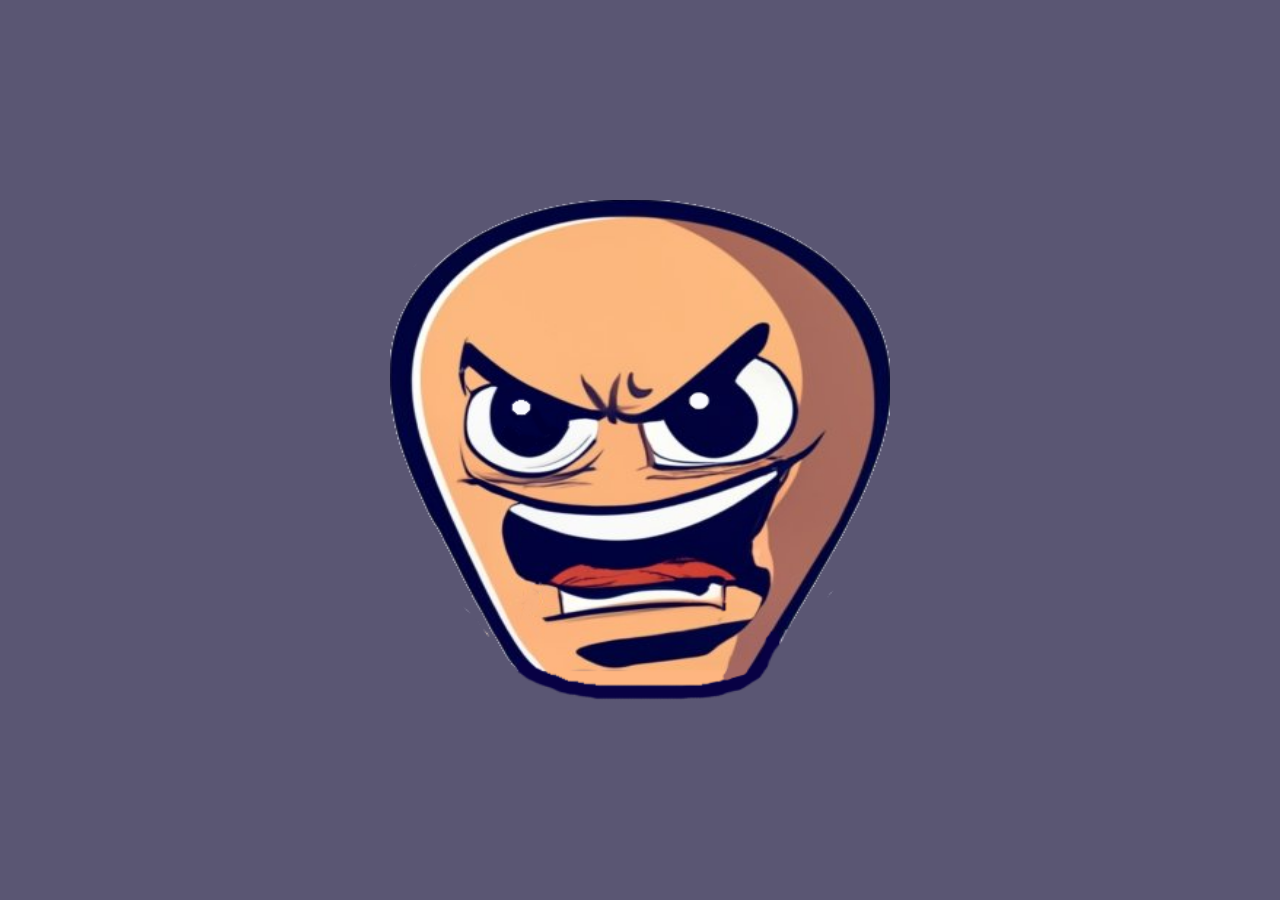
<file: index.html>
<!DOCTYPE html>
<html lang="es">
<head>
    <meta charset="UTF-8">
    <meta name="viewport" content="width=device-width, initial-scale=1.0">
    <link rel="icon" href="Assets/WebPage/Img/LogoDummy.png">
    <title>Dummy Studios</title>
    <link rel="stylesheet" href="css/intro.css">

    <script>
        // Script para manejar eventos en la pestaña de Intro
        document.addEventListener('DOMContentLoaded', function () {
            document.body.addEventListener('click', function() {
                // Redirige a la siguiente pestaña
                window.location.href = 'Html/_historia.html';
            });
        });
    </script>
</head>
<body>
    <div class="intro-animacion1">
        <img src="Assets/WebPage/Img/LogoDummy.png" alt="Animación1">
        <div class="intro-animacion2">
            <img src="Assets/WebPage/Img/LoadingScreen.png" alt="Animación2">
            <div class="presents"> 
                <p>Presents</p>
            </div>
            <div class="tid">
                <p>TID</p>
            </div>
        </div>
        
    </div>
    <div class="click-to-continue">
        <p>Haz click para continuar.</p>
    </div>
</body>
</html>
</file>
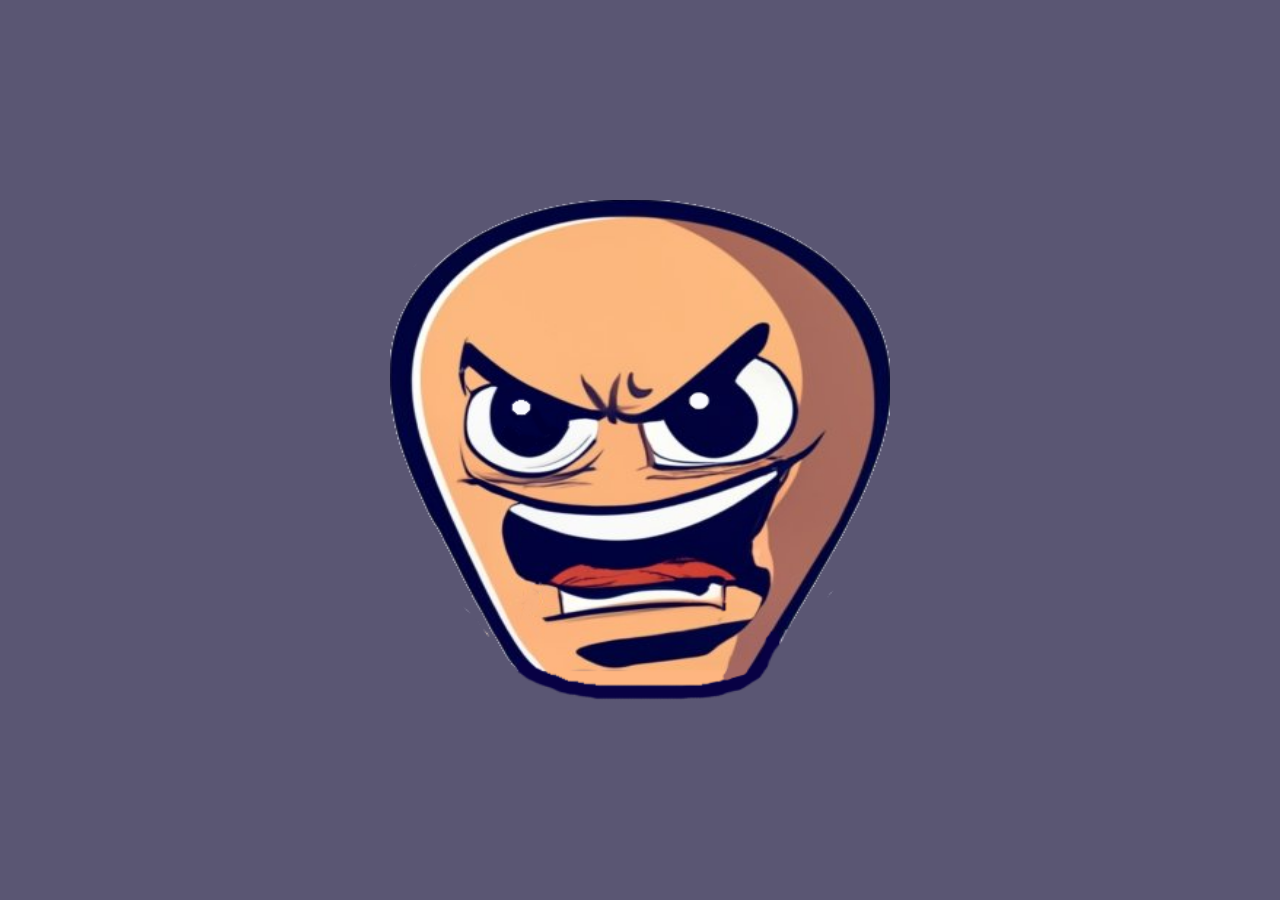
<file: _intro.html>
<!DOCTYPE html>
<html lang="es">
<head>
    <meta charset="UTF-8">
    <meta name="viewport" content="width=device-width, initial-scale=1.0">
    <link rel="icon" href="Assets/WebPage/Img/LogoDummy.png">
    <title>Dummy Studios</title>
    <link rel="stylesheet" href="css/intro.css">

    <script>
        // Script para manejar eventos en la pestaña de Intro
        document.addEventListener('DOMContentLoaded', function () {
            document.body.addEventListener('click', function() {
                // Redirige a la siguiente pestaña
                window.location.href = 'Html/_historia.html';
            });
        });
    </script>
</head>
<body>
    <div class="intro-animacion1">
        <img src="Assets/WebPage/Img/LogoDummy.png" alt="Animación1">
        <div class="intro-animacion2">
            <img src="Assets/WebPage/Img/LoadingScreen.png" alt="Animación2">
            <div class="presents"> 
                <p>Presents</p>
            </div>
            <div class="tid">
                <p>TID</p>
            </div>
        </div>
        
    </div>
    <div class="click-to-continue">
        <p>Haz click para continuar.</p>
    </div>
</body>
</html>
</file>
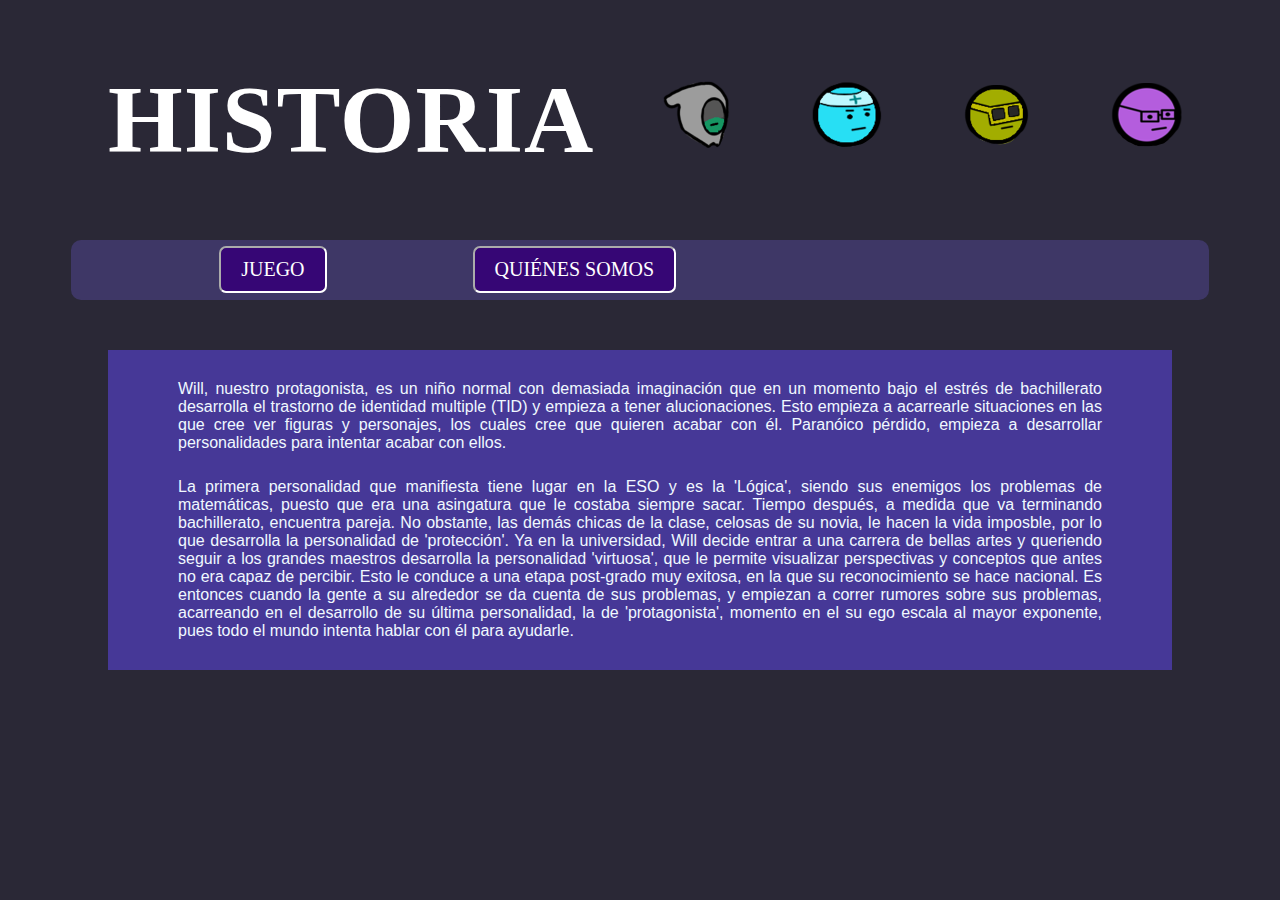
<file: Html/_historia.html>
<!DOCTYPE html>
<html lang="es">
<head>
    <meta charset="UTF-8">
    <meta name="viewport" content="width=device-width, initial-scale=1.0">
    <link rel="icon" href="../Assets/WebPage/Img/LogoDummy.png">
    <link rel="stylesheet" href="../css/historia.css">
    <title>Historia</title>
</head>
<body>
    <div class="title-container">
        <h1>Historia</h1>
    </div>
    <div class="characters-container">
        <li>
            <img src="../Assets/UI/Protagonist_Icon.png" alt="Protagonist_Icon">
            <img src="../Assets/UI/Defender_Icon.png" alt="Defender_Icon">
            <img src="../Assets/UI/Virtuous_Icon.png" alt="Virtuous_Icon">
            <img src="../Assets/UI/Logic_Icon.png" alt="Logic_Icon">
        </li>
    </div>
    <div class="buttons-container">
        <div class="buttons">
            <a href="./_juego.html">Juego</a>
            <a href="./_quienes_somos.html">Quiénes somos</a>
        </div>
    </div>
    <div class="history-container">
        <p>Will, nuestro protagonista, es un niño normal con demasiada imaginación que en un momento bajo el estrés 
            de bachillerato desarrolla el trastorno de identidad multiple (TID) y empieza a tener alucionaciones.
            Esto empieza a acarrearle situaciones en las que cree ver figuras y personajes, los cuales cree que quieren 
            acabar con él. Paranóico pérdido, empieza a desarrollar personalidades para intentar acabar con ellos.</p>
        <p>La primera personalidad que manifiesta tiene lugar en la ESO y es la 'Lógica', siendo sus enemigos los problemas de 
            matemáticas, puesto que era una asingatura que le costaba siempre sacar. 
            Tiempo después, a medida que va terminando bachillerato, encuentra pareja. No obstante, las demás chicas 
            de la clase, celosas de su novia, le hacen la vida imposble, por lo que desarrolla la personalidad de 'protección'.
            Ya en la universidad, Will decide entrar a una carrera de bellas artes y queriendo seguir a los 
            grandes maestros desarrolla la personalidad 'virtuosa', que le permite visualizar perspectivas y conceptos
            que antes no era capaz de percibir. Esto le conduce a una etapa post-grado muy exitosa, en la que su reconocimiento
            se hace nacional.
            Es entonces cuando la gente a su alrededor se da cuenta de sus problemas, y empiezan a correr rumores sobre sus
            problemas, acarreando en el desarrollo de su última personalidad, la de 'protagonista', momento en el su ego
            escala al mayor exponente, pues todo el mundo intenta hablar con él para ayudarle.</p>
    </div>
</body>
</html>
</file>
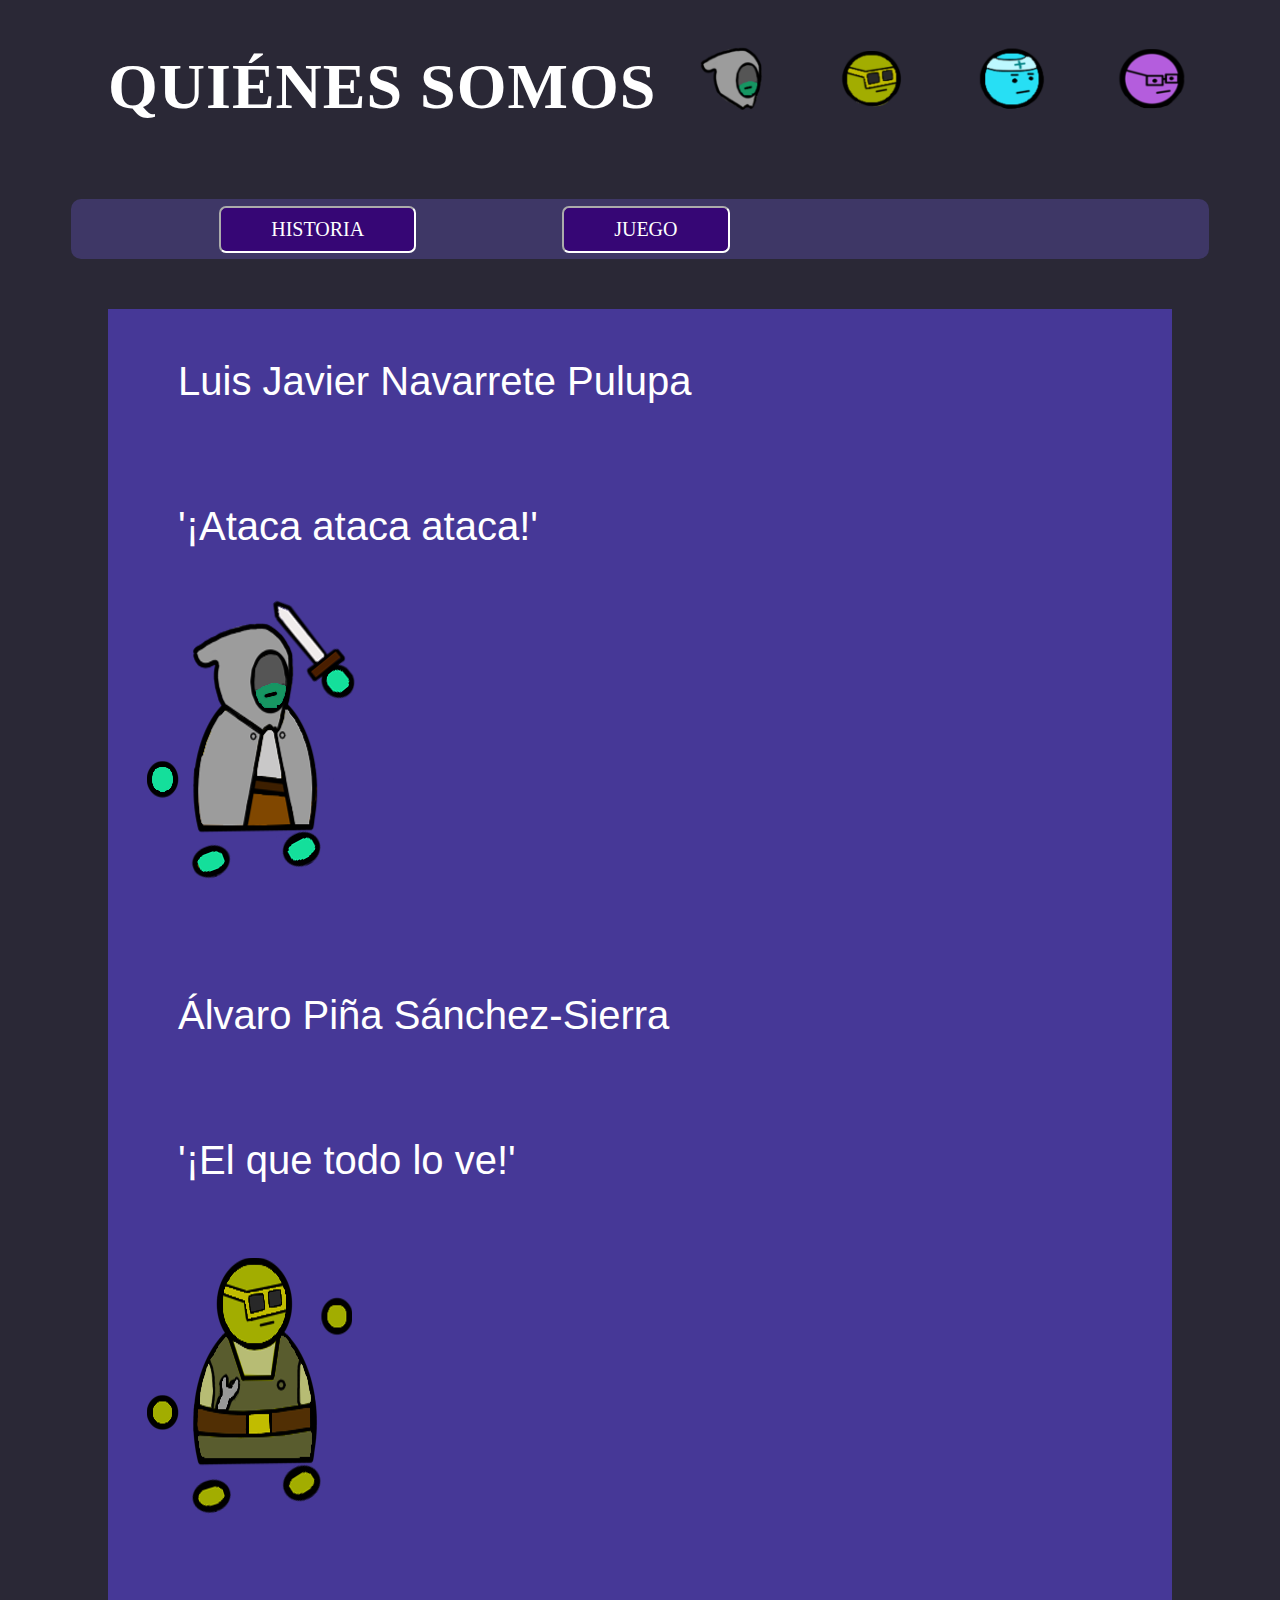
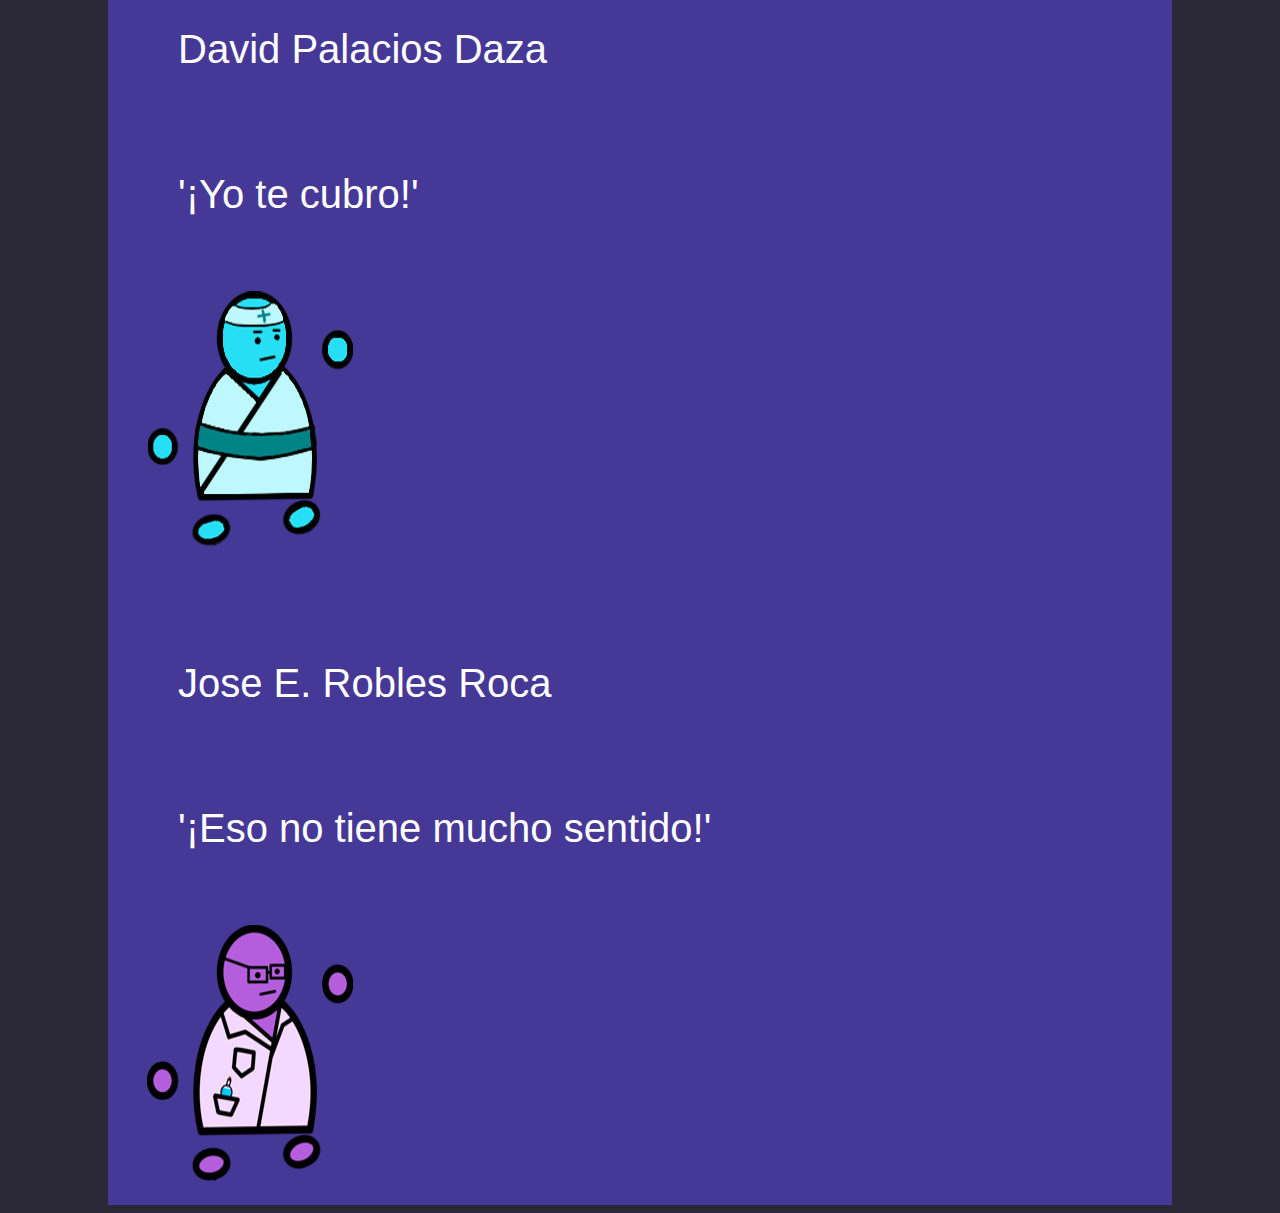
<file: Html/_quienes_somos.html>
<!DOCTYPE html>
<html lang="es">
<head>
    <meta charset="UTF-8">
    <meta name="viewport" content="width=device-width, initial-scale=1.0">
    <link rel="icon" href="../Assets/WebPage/Img/LogoDummy.png">
    <link rel="stylesheet" href="../css/quienes_somos.css">
    <title>Quiénes somos</title>
</head>
<body>
    <div class="title-container">
        <h1>Quiénes somos</h1>
    </div>
    <div class="characters-container">
        <li>
            <img src="../Assets/UI/Protagonist_Icon.png" alt="Protagonist_Icon">
            <img src="../Assets/UI/Virtuous_Icon.png" alt="Virtuous_Icon">
            <img src="../Assets/UI/Defender_Icon.png" alt="Defender_Icon">
            <img src="../Assets/UI/Logic_Icon.png" alt="Logic_Icon">
        </li>
    </div>
    <div class="buttons-container">
        <div class="buttons">
            <a href="./_historia.html">Historia</a>
            <a href="./_juego.html">Juego</a>
        </div>
    </div>
    <div class="about-us-container">
        <p>Luis Javier Navarrete Pulupa</p>
        <p>'¡Ataca ataca ataca!'</p>
        <img src="../Assets/Characters/Protagonist_Jump.png" alt="Imagen 1">
        <p>Álvaro Piña Sánchez-Sierra</p>
        <p>'¡El que todo lo ve!'</p>
        <img src="../Assets/Characters/Virtuous_Jump.png" alt="Imagen 2">
        <p>David Palacios Daza</p>
        <p>'¡Yo te cubro!'</p>
        <img src="../Assets/Characters/Defender_Jump.png" alt="Imagen 4">
        <p>Jose E. Robles Roca</p>
        <p>'¡Eso no tiene mucho sentido!'</p>
        <img src="../Assets/Characters/Logic_Jump.png" alt="Imagen 3">
        <!-- Otros textos e imágenes aquí -->
    </div>
</body>
</html>
</file>
<file: css/intro.css>
/* Estilos generales */
body {
    margin: 0;
    padding: 0;
    background-color: #5A5673;
    overflow: hidden;
}

/* Estilos específicos para cada pestaña */
.intro-animacion1 {
    display: flex;
    flex-direction: column;
    align-items: center;
    justify-content: center;
    height: 100vh;
}   

.intro-animacion1 img {
    position: relative;
    width: 500px;
    height: 500px;
    animation: mover-imagen 5s ease-out;
    animation-fill-mode: forwards;
    opacity: 1;
}

/*Animacion de la imagen Dummy (Desplazamiento hacia el centro de la pantalla*/
@keyframes mover-imagen {
    0% {
        transform: translateY(-50%);
        opacity: 1;
    }
    60%{
        transform: translateY(5%);
        opacity: 1;
    }
    100%{
        opacity: 0;
    }
}

.intro-animacion2 {
    display: flex;
    flex-direction: column; 
    align-items: center;
    justify-content: center;
    top: 0;
    height: 0px;
}

.intro-animacion2 img {
    position: absolute;
    top: -20%;
    width: 0px;
    height: 0px;   
    animation: mostrar-imagen 4s ease-out;
    animation-delay: 6s;
    animation-fill-mode: forwards;
    opacity: 0; 
}

@keyframes mostrar-imagen { /*Realicion entre width y height de 1'8 aprox*/
    1%{
        width: 1%;
        height: 1%;
        opacity: 1;
    }
    2%, 99%{
        width: 1480px;
        height: 852px;
        opacity: 1;
    }
    100%{
        opacity: 0;
    }
}

.presents {
    width: 100%;
    height: 100%;
    display: flex;
    align-items: center;
    justify-content: center;
}

.presents p {
    font-size: 0px;
    color:aliceblue;
    font-family: 'Press Start 2P', cursive;
    font-weight: bold;
    text-transform: uppercase;
    margin-bottom: 20px;
    flex-direction: column;
    align-items: center;
    justify-content: flex-end; /* Alinea el contenido en la parte inferior */
    position: absolute;
    animation: mostrar-texto 4s ease-in;
    animation-delay: 6s;
    animation-fill-mode: forwards;
    opacity: 0;
}

@keyframes mostrar-texto {
    1%{
        font-size: 1px;
        opacity: 1;
    }
    50%, 80%{
        font-size: 30px;
        opacity: 1;
    }
    100%{
        opacity: 0;
    }
}

.tid {
    width: 100%;
    height: 100%;
    display: flex;
    margin-bottom: 200px;
    position: absolute;
    justify-content: center;
    text-align: center; /* Centra el texto horizontalmente */
    margin-top: -1200px;
}  

.tid p {
    font-family: 'Roboto', sans-serif;
    font-weight: bold;
    text-transform: uppercase;
    font-size: 0px;
    color: #44c4c9;
    position: relative;
    opacity: 0;
    animation: aparicion 2s ease-in;
    animation-fill-mode: forwards;
    animation-delay: 11.5s;
}

@keyframes aparicion {
    0% {
        font-size: 1px;
        opacity: 1;
    }
    100% {
        font-size: 450px;
        opacity: 1;
    }
}

.click-to-continue {
    cursor: pointer;
    width: 100%;
    height: 100%;
    display: flex;
    align-items: center;
    justify-content: center;
}

.click-to-continue p {
    color:antiquewhite;
    font-size: 0px;
    font-family: 'Press Start 2P', cursive;
    font-weight: bold;
    text-transform: uppercase;
    margin-bottom: 150px;
    flex-direction: column;
    align-items: center;
    justify-content: flex-end; /* Alinea el contenido en la parte inferior */
    position: absolute;
    animation: texto-start 0.5s ease-in;
    animation-delay: 16s;
    animation-fill-mode: forwards;
    opacity: 0;
}

.click-to-continue p:hover{
    color: #333141;
}

@keyframes texto-start {
    1%{
        font-size: 1px;
        opacity: 1;
    }
    100%{
        font-size: 20px;
        opacity: 1;
    }
}
</file>
<file: css/historia.css>
body{
    background-color: #2a2836;
    overflow: auto;
}

.title-container {
    margin: 50px 100px 50px 100px; /* Ajustado el margen derecho */
    font-family: 'Press Start 2P', cursive; /* Fuente estilo videojuegos */
    font-size: 48px; /* Tamaño del texto */
    font-weight: bold; /* Texto en negrita */
    color: #fff; /* Color blanco */
    text-transform: uppercase; /* Convierte el texto a mayúsculas */
    letter-spacing: 1px; /* Ajusta el espacio entre caracteres */
    text-align: left; /* Alineación a la izquierda */
}

.characters-container li {
    position: relative;
    display: flex;
    margin: -200px 50px 0px 50px; /* Ajuste de margen izquierdo */
    justify-content: right;
}

.characters-container img {
    width: 150px; /* Ajuste del ancho de las imágenes */
    height: 150px; /* Ajuste de la altura de las imágenes */
}

.buttons-container {
    margin: 50px auto; /* Centra el contenedor horizontalmente */
    width: 90%;
    height: 60px;
    display: flex; /* Usa flexbox para centrar verticalmente */
    align-items: center;
    justify-content: space-between; /* Distribuye el espacio entre los elementos */
    background-color: #3e3766;
    border-radius: 10px;
}

.buttons {
    display: flex; /* Usa flexbox para los botones */
    margin-left: 150px;
    gap: 150px; /* Espacio entre los botones */
}

.buttons a {
    text-transform: uppercase;
    font-family: 'Press Start 2P', cursive;
    font-size: 20px;
    text-decoration: none;
    color: #fff;
    padding: 10px 20px; /* Ajusta el espacio alrededor del texto en los botones */
    border-radius: 5px;
    background-color: rgb(54, 6, 117);
    outline: 2px inset white;
}

.buttons a:hover {
    background-color: #724c4c; /* Cambia el color de fondo al pasar el ratón por encima */
}

.history-container {
    margin: 50px 100px 50px 100px;
    background-color: #463897;
}

.history-container p:first-child {
    margin-bottom: -50px; /* Ajusta el espacio entre el primer y segundo párrafo */
}

.history-container p {
    color:aliceblue;
    text-align: justify;
    font-family: 'Roboto', sans-serif;
    padding: 30px 70px 30px;
}
</file>
<file: css/quienes_somos.css>
body{
    background-color: #2a2836;
    overflow: auto;
}

.title-container {
    margin: 50px 100px 50px 100px; /* Ajustado el margen derecho */
    font-family: 'Press Start 2P', cursive; /* Fuente estilo videojuegos */
    font-size: 32px; /* Tamaño del texto */
    font-weight: bold; /* Texto en negrita */
    color: #fff; /* Color blanco */
    text-transform: uppercase; /* Convierte el texto a mayúsculas */
    letter-spacing: 1px; /* Ajusta el espacio entre caracteres */
    text-align: left; /* Alineación a la izquierda */
}

.characters-container li {
    position: relative;
    display: flex;
    margin: -165px 50px 0px 50px; /* Ajuste de margen izquierdo */
    justify-content: right;
}

.characters-container img {
    width: 140px; /* Ajuste del ancho de las imágenes */
    height: 140px; /* Ajuste de la altura de las imágenes */
}

.buttons-container {
    margin: 50px auto; /* Centra el contenedor horizontalmente */
    width: 90%;
    height: 60px;
    display: flex; /* Usa flexbox para centrar verticalmente */
    align-items: center;
    justify-content: space-between; /* Distribuye el espacio entre los elementos */
    background-color: #3e3766;
    border-radius: 10px;
}

.buttons {
    display: flex; /* Usa flexbox para los botones */
    margin-left: 150px;
    gap: 150px; /* Espacio entre los botones */
}

.buttons a {
    text-transform: uppercase;
    font-family: 'Press Start 2P', cursive;
    font-size: 20px;
    text-decoration: none;
    color: #fff;
    padding: 10px 50px; /* Ajusta el espacio alrededor del texto en los botones */
    border-radius: 5px;
    background-color: rgb(54, 6, 117);
    outline: 2px inset white;
}

.buttons a:hover {
    background-color: #724c4c; /* Cambia el color de fondo al pasar el ratón por encima */
}

.about-us-container {
    margin: 50px 100px 0px 100px;
    background-color: #463897;
}

.about-us-container p {
    color: white;
    font-size: 40px;
    text-align: justify;
    font-family: 'Roboto', sans-serif;
    padding: 50px 70px 10px 70px;
}
</file>
